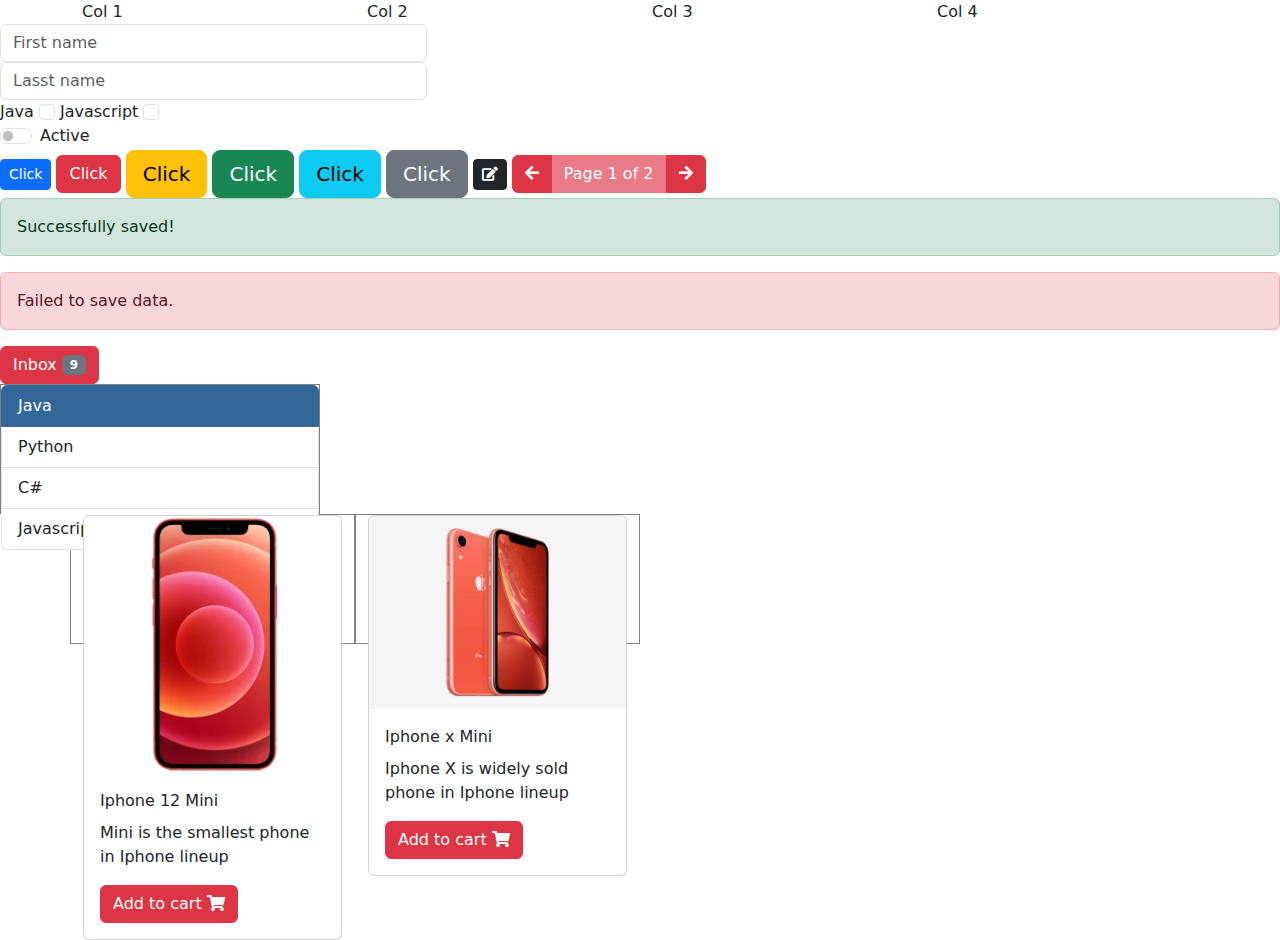
<file: bstrap.html>
<!DOCTYPE html>
<html lang="en">

<head>
    <meta charset="UTF-8">
    <meta http-equiv="X-UA-Compatible" content="IE=edge">
    <meta name="viewport" content="width=device-width, initial-scale=1.0">
    <title>Document</title>
    <link rel="stylesheet" href="https://cdnjs.cloudflare.com/ajax/libs/font-awesome/5.15.4/css/all.min.css" />
    <link href="https://cdn.jsdelivr.net/npm/bootstrap@5.1.1/dist/css/bootstrap.min.css" rel="stylesheet">
    <link href="bstrap.css" rel="stylesheet" />
</head>

<body>
    <!-- <header>
        <nav class="navbar navbar-dark bg-dark fixed-top">
            <div class="container-fluid">
                <a class="navbar-brand" href="#">Bootstrap Demo</a>
            </div>
            <ul class="navbar-nav">
                <li class="nav-item">
                    <a class="nav-link active" aria-current="page" href="#">Home</a>
                </li>
                <li class="nav-item">
                    <a class="nav-link" href="#">Link</a>
                </li>
                <li class="nav-item">
                    <a class="nav-link disabled">Disabled</a>
                </li>
            </ul>
            </div>
        </nav>
    </header> -->
    <!-- CSS framework -->
    <!-- Responsive -->
    <!-- Mobile first development -->
    <!-- view port sm, med, l, xl, xxl -->

    <div class="container">
        <div class="row">
            <div class="sm-hidden col-lg-3">Col 1</div>
            <div class="col-lg-3">Col 2</div>
            <div class="col-lg-3">Col 3</div>
            <div class="col-lg-3">Col 4</div>
        </div>
    </div>

    <div class="col-md-4">
        <form>
            <div>
                <input class="form-control" type="text" placeholder="First name" />
            </div>
            <div>
                <input class="form-control" type="text" placeholder="Lasst name" />
            </div>
            <div>
                <label class="form-check-label" for="java">Java</label>
                <input class="form-check-input" id="java" type="checkbox" />
                <label class="form-check-label" for="js">Javascript</label>
                <input class="form-check-input" id="js" type="checkbox" />
            </div>
            <div class="form-check form-switch">
                <label class="form-check-label" for="flexSwitchCheckDefault">Active</label>
                <input class="form-check-input" type="checkbox" id="flexSwitchCheckDefault">
            </div>
        </form>
    </div>


    <button class="btn btn-primary btn-sm">Click</button>
    <button class="btn btn-danger">Click</button>
    <button class="btn btn-warning btn-lg">Click</button>
    <button class="btn btn-success btn-lg">Click</button>
    <button class="btn btn-info btn-lg">Click</button>
    <button class="btn btn-secondary btn-lg">Click</button>
    <button class="btn btn-dark btn-sm">
        <i class="fa fa-edit"></i>
    </button>

    <div class="btn-group">
        <button class="btn btn-danger">
            <i class="fa fa-arrow-left"></i>
        </button>
        <button class="btn btn-danger disabled">
            Page 1 of 2
        </button>
        <button class="btn btn-danger">
            <i class="fa fa-arrow-right"></i>
        </button>
    </div>

    <div class="alert alert-success">
        Successfully saved!
    </div>
    <div class="alert alert-danger">
        Failed to save data.
    </div>

    <button class="btn btn-danger">
        Inbox
        <span class="badge bg-secondary">9</span>
    </button>

    <div class="col-md-3">
        <div class="list-group">
            <div class="active list-group-item">Java</div>
            <div class="list-group-item">Python</div>
            <div class="list-group-item">C#</div>
            <div class="list-group-item">Javascript</div>
        </div>
    </div>

    <div class="container">
        <div class="row">
            <div class="col-md-3">
                <div class="card">
                    <img class="card-img-top" src="media/iphone12mini.png" />
                    <div class="card-body">
                        <div class="card-title">Iphone 12 Mini</div>
                        <p class="card-text">Mini is the smallest phone in Iphone lineup</p>
                        <button class="btn btn-danger">
                            Add to cart
                            <i class="fa fa-shopping-cart"></i>
                        </button>
                    </div>
                </div>
            </div>
            <div class="col-md-3">
                <div class="card">
                    <img class="card-img-top" src="media/iphonex.png" />
                    <div class="card-body">
                        <div class="card-title">Iphone x Mini</div>
                        <p class="card-text">Iphone X is widely sold phone in Iphone lineup</p>
                        <button class="btn btn-danger">
                            Add to cart
                            <i class="fa fa-shopping-cart"></i>
                        </button>
                    </div>
                </div>
            </div>
        </div>
    </div>


</body>

</html>
</file>
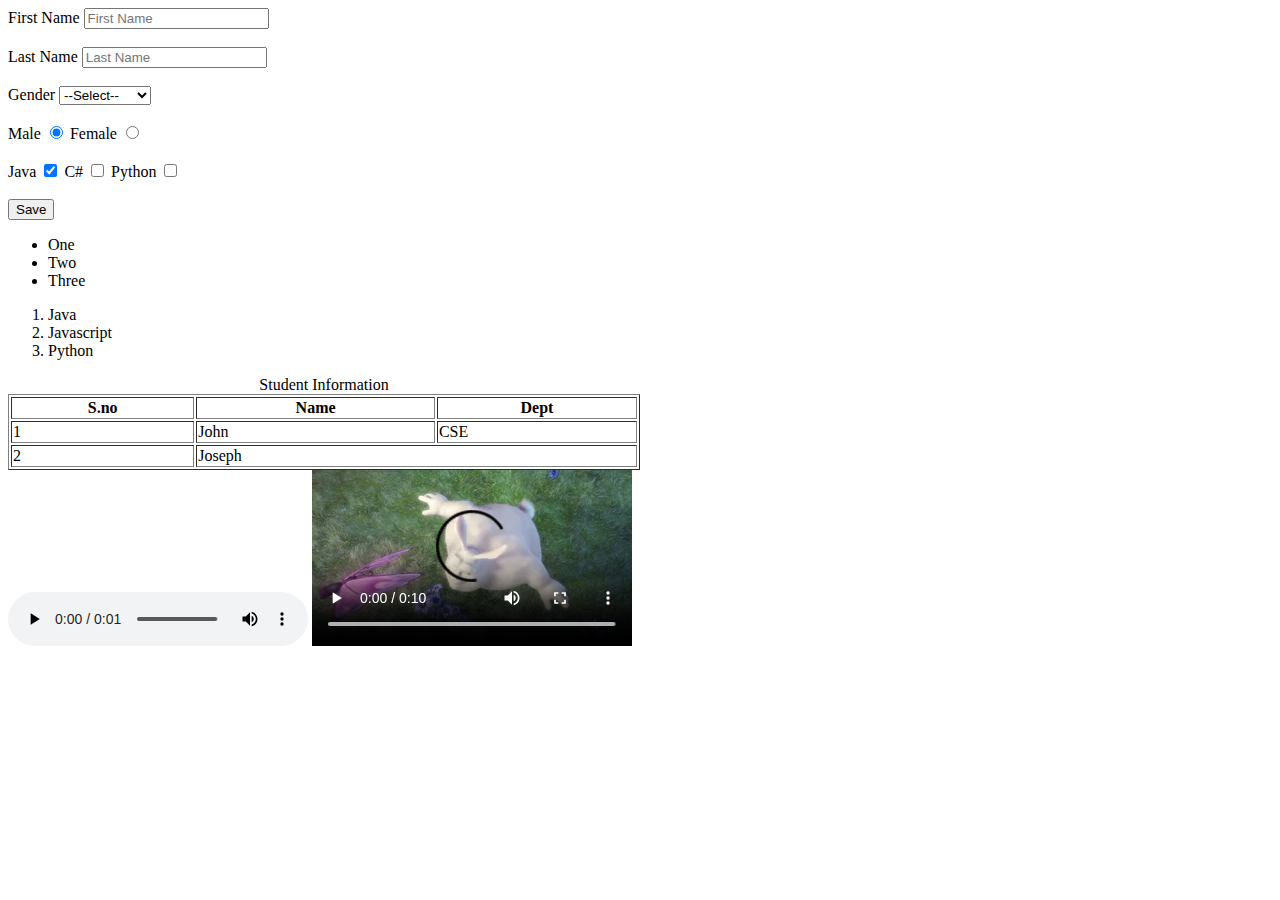
<file: home.html>
<!-- globalization, localization -->
<!-- ASCII - 256, a - 97, b- 98 A-65 -->
<!-- abc ->979899 -> 10101010 -->
<!DOCTYPE html>
<html>

<head>
    <meta charset="UTF-8">
    <meta http-equiv="X-UA-Compatible" content="IE=edge">
    <meta name="viewport" content="width=device-width, initial-scale=1.0">
    <title>Document</title>
</head>
<!-- GET, POST (body) -->
<!-- HTML request
    Method: GET/POST
    URL: https://www.google.com,
    body:{},
    request-headers: accept: application/json, content-type: application/pdf
    response-headers: accept: application/json, content-type: application/pdf
    status: 
        1xx  - information 
        2xx  - success, 200, 201, 204
        3xx  - redirects
        4xx  - client errors 401, 400
        5xx  - server errors 500,503 
-->
<body>
    <form method="get" action="google.com/form">
        <div>
            <!-- <input type="file" /> -->
            <!-- a password field -->
            <!-- 'CTRL + /' toggle -->
            <!-- <input type="password" placeholder="Password" /> -->
        </div>
        <div>
            <label for="fname">First Name</label>
            <input id="fname" type="text" placeholder="First Name" />
        </div>
        <br />
        <div>
            <label for="lname">Last Name</label>
            <input id="lname" type="text" placeholder="Last Name" />
        </div>
        <br />
        <div>
            <label for="gender">Gender</label>
            <select id="gender">
                <option>--Select--</option>
                <option value="M">Male</option>
                <option value="F">Female</option>
                <option value="N">Unspecified</option>
            </select>
        </div>
        <br />
        <div>
            <label for="male">Male</label>
            <input checked id="male" type="radio" value="M" name="gender" />
            <label for="female">Female</label>
            <input id="female" type="radio" value="F" name="gender" />
        </div>
        <br />
        <div>
            Java <input type="checkbox" checked />
            C# <input type="checkbox" />
            Python <input type="checkbox" />
        </div>
        <br />
        <div>
            <!-- <input type="button" value="Save"/> -->
            <input type="submit" value="Save" />
        </div>
    </form>

    <!-- Lists: OL, UL -->
    <ul>
        <li>One</li>
        <li>Two</li>
        <li>Three</li>
    </ul>
    <ol>
        <li>
            Java
        </li>
        <li>Javascript</li>
        <li>Python</li>
    </ol>

    <table border="1" width="50%">
        <caption>Student Information</caption>
        <thead>
            <th>S.no</th>
            <th>Name</th>
            <th>Dept</th>
        </thead>
        <tbody>
            <tr>
                <td>1</td>
                <td>John</td>
                <td>CSE</td>
            </tr>
            <tr>
                <td>2</td>
                <td colspan="2">Joseph</td>
            </tr>
        </tbody>
    </table>

    <audio controls>
        <source src="media/audio1.ogg" />
        Your browser doesn't support audio
    </audio>
    <video controls>
        <source src="media/video1.mp4" />
        Your browser doesn't support videos
    </video>


</body>

</html>
</file>
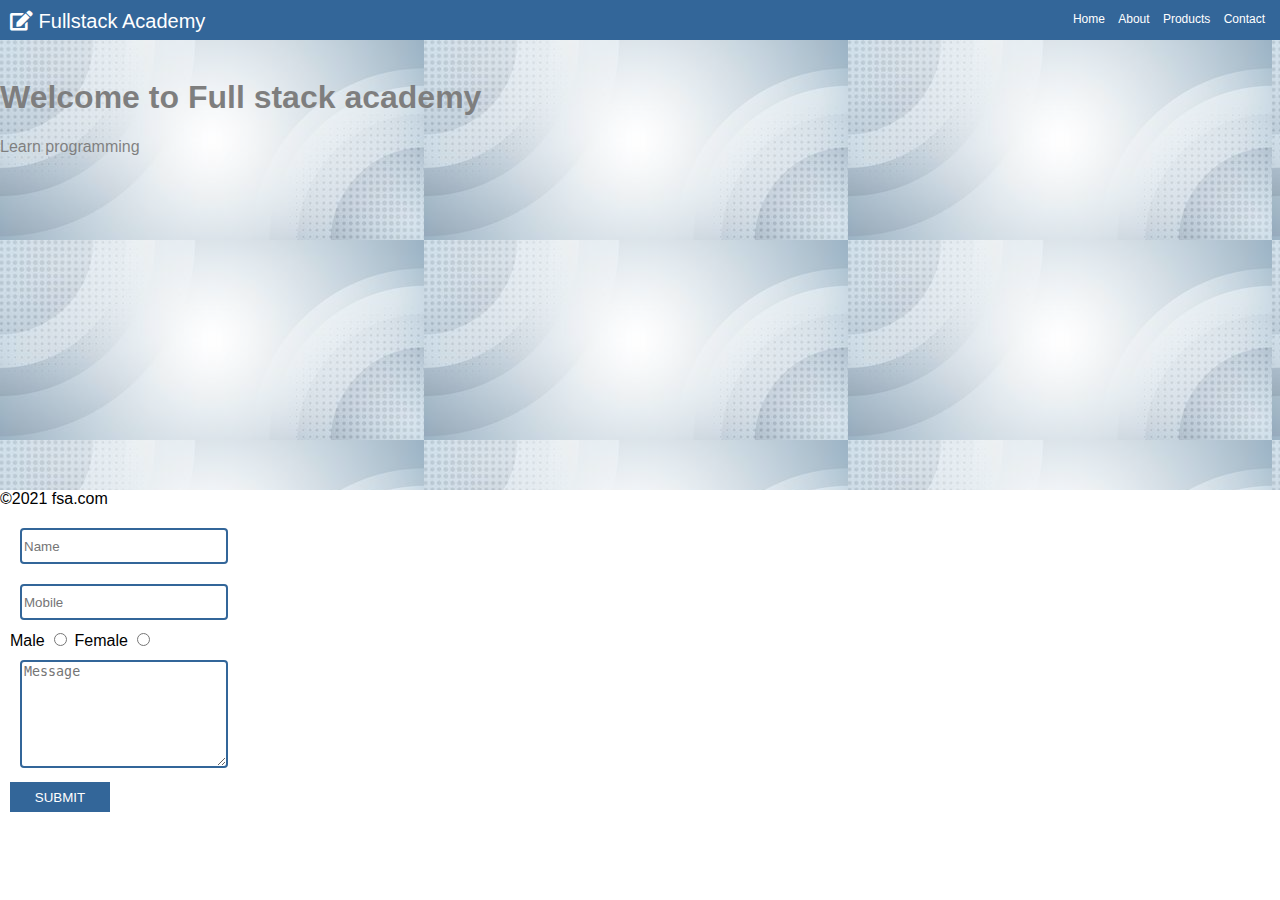
<file: index2.html>
<!DOCTYPE html>
<html lang="en">

<head>
    <meta charset="UTF-8">
    <meta http-equiv="X-UA-Compatible" content="IE=edge">
    <meta name="viewport" content="width=device-width, initial-scale=1.0">
    <title>Website</title>
    <link rel="stylesheet" href="https://cdnjs.cloudflare.com/ajax/libs/font-awesome/5.15.4/css/all.min.css" />
    <link rel="stylesheet" href="styles2.css" />
</head>

<body>
    <header>
        <div class="header">
            <div class="brand">
                <i class="fa fa-edit"></i>
                Fullstack Academy
            </div>
            <div class="menu">
                <ul>
                    <li>
                        <a href="home.html"> Home</a>
                    </li>
                    <li>
                        <a href="home.html">
                            About
                        </a>
                    </li>
                    <li>
                        <a href="home.html"> Products</a>
                    </li>
                    <li>
                        <a href="home.html"> Contact</a>
                    </li>
                </ul>
            </div>
        </div>
    </header>
    <main>
        <div class="bg">
            <i class="fa fa-automobile"></i>
            <h1>Welcome to Full stack academy</h1>
            <p>Learn programming</p>
        </div>
    </main>
    <footer>
        &copy;2021 fsa.com

        <div class="contact-form">
            <form>
                <div>
                    <input type="text" placeholder="Name" />
                </div>
                <div>
                    <input type="text" placeholder="Mobile" />
                </div>
                <div>
                    <label for="male">Male</label>
                    <input id="male" type="radio" value="M" name="gender" />
                    <label for="male">Female</label>
                    <input id="female" type="radio" value="F" name="gender" />
                </div>
                <div>
                    <textarea rows="10" placeholder="Message"></textarea>
                </div>
                <div>
                    <button class="btn">Submit</button>
                </div>
            </form>
        </div>
    </footer>
</body>

</html>
</file>
<file: bstrap.css>
.btn-dark{
    /* width:150px; */
}
/* inline width:100px, internal width:150px, external: 200px !important */

.active{
    background-color:#369 !important;
    border:1px solid #369 !important;
}
.col-md-3,.col {
    border:1px solid grey;
    height: 130px;
}
</file>
<file: styles2.css>
body{
    margin:0;
    padding:0;
    font-family: Arial, Helvetica, sans-serif;
    background-color: #fff;
}
.header{
    width:100%;
    background-color:#369;
    height: 40px;
}
.brand{
    color:#fff;
    padding:10px;
    float:left;
    font-size: 20px;
}

.menu{
    float:right;
    font-size: 12px;
    margin-right: 10px;
}

.menu li{
    list-style-type: none;
    display: inline;
    margin:5px;
}

.menu li a{
    text-decoration: none;
    color:#fff;
}

.bg{
    width:100%;
    height: 450px;
    background-image: url("media/bg.jpg");
    opacity: 0.5;
}



input[type="text"],textarea {
    width:200px;
    height: 30px;
    border:2px solid #369;
    border-radius: 4px;
    margin:10px;
}

input[type="radio"]{
    /* height: 50px; */
}

textarea{
    height: 100px;
}


.contact-form{
    margin:10px;
}
.btn{
    width:100px;
    height: 30px;
    border:1px solid #369;
    background-color:#369;
    color:#fff;
    text-transform: uppercase;
}

.btn:hover{
    border:2px solid green;
    background-color:grey;
}

.btn:active{
    color:red;
}
</file>
